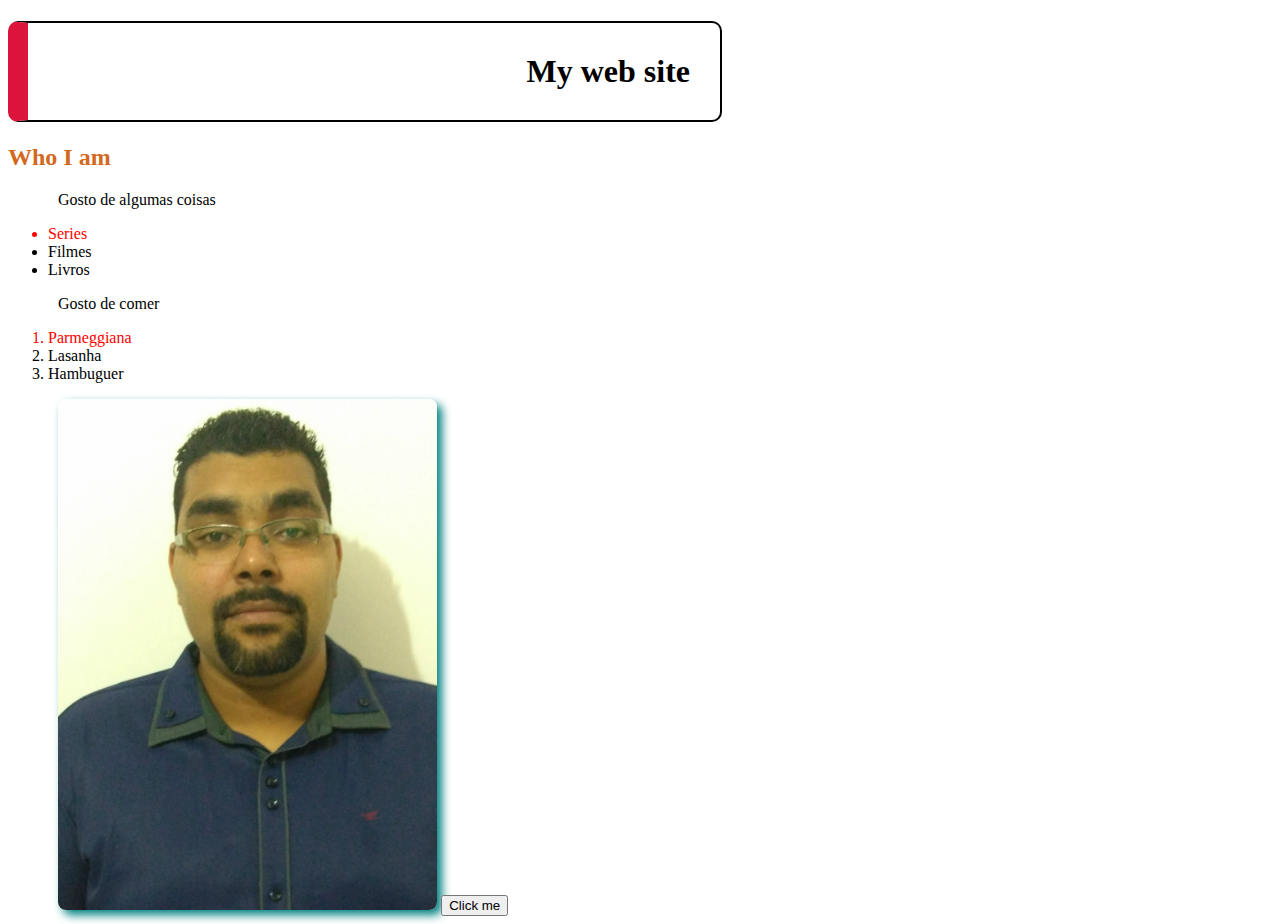
<file: index.html>
<!DOCTYPE html>
<html lang="en">

<head>
    <meta charset="UTF-8">
    <meta name="viewport" content="width=device-width, initial-scale=1.0">
    <meta http-equiv="X-UA-Compatible" content="ie=edge">
   <link rel="stylesheet" href="css/style.css">
    <title>My Profile</title>
</head>

<body>
    <h1>My web site </h1>

    <h2>Who I am</h2>

    <p > Gosto de algumas coisas</p>
    <ul>
        <li class="important">Series</li>
        <li>Filmes</li>
        <li>Livros</li>
    </ul>

    <p>Gosto de comer</p>

    <ol>
        <li class="important">Parmeggiana</li>
        <li>Lasanha</li>
        <li>Hambuguer</li>
    </ol>
    <img src="img/eu.jpg" alt="It's me Mario">


    <button onclick="changeImportantStyle();">Click me</button>
</body>

<script src="script/main.js"></script>

</html>
</file>
<file: css/style.css>
img {
    height: 30%;
    width: 30%;
    border-radius: 8px;
    box-shadow: 5px 5px 10px teal;
}

p,
img {
    margin-left: 50px;
}

p,
h1,
h2 {
    font-family: 'caveat';
    font-family: cursive;

}

h2 {
    color: chocolate;
}

h1 {
    border-right: 2px solid black;
    border-top: 2px solid black;
    border-bottom: 2px solid black;
    border-left: 20px solid crimson;
    text-align: right;
    padding: 30px;
    width: 50%;
    border-radius: 10px;
}

h1:hover {
    border-left: 20px solid blue;
}

img:hover {
    box-shadow: 5px 5px 10px rgb(250, 150, 20);
}

.important {
    color: red;
}
</file>
